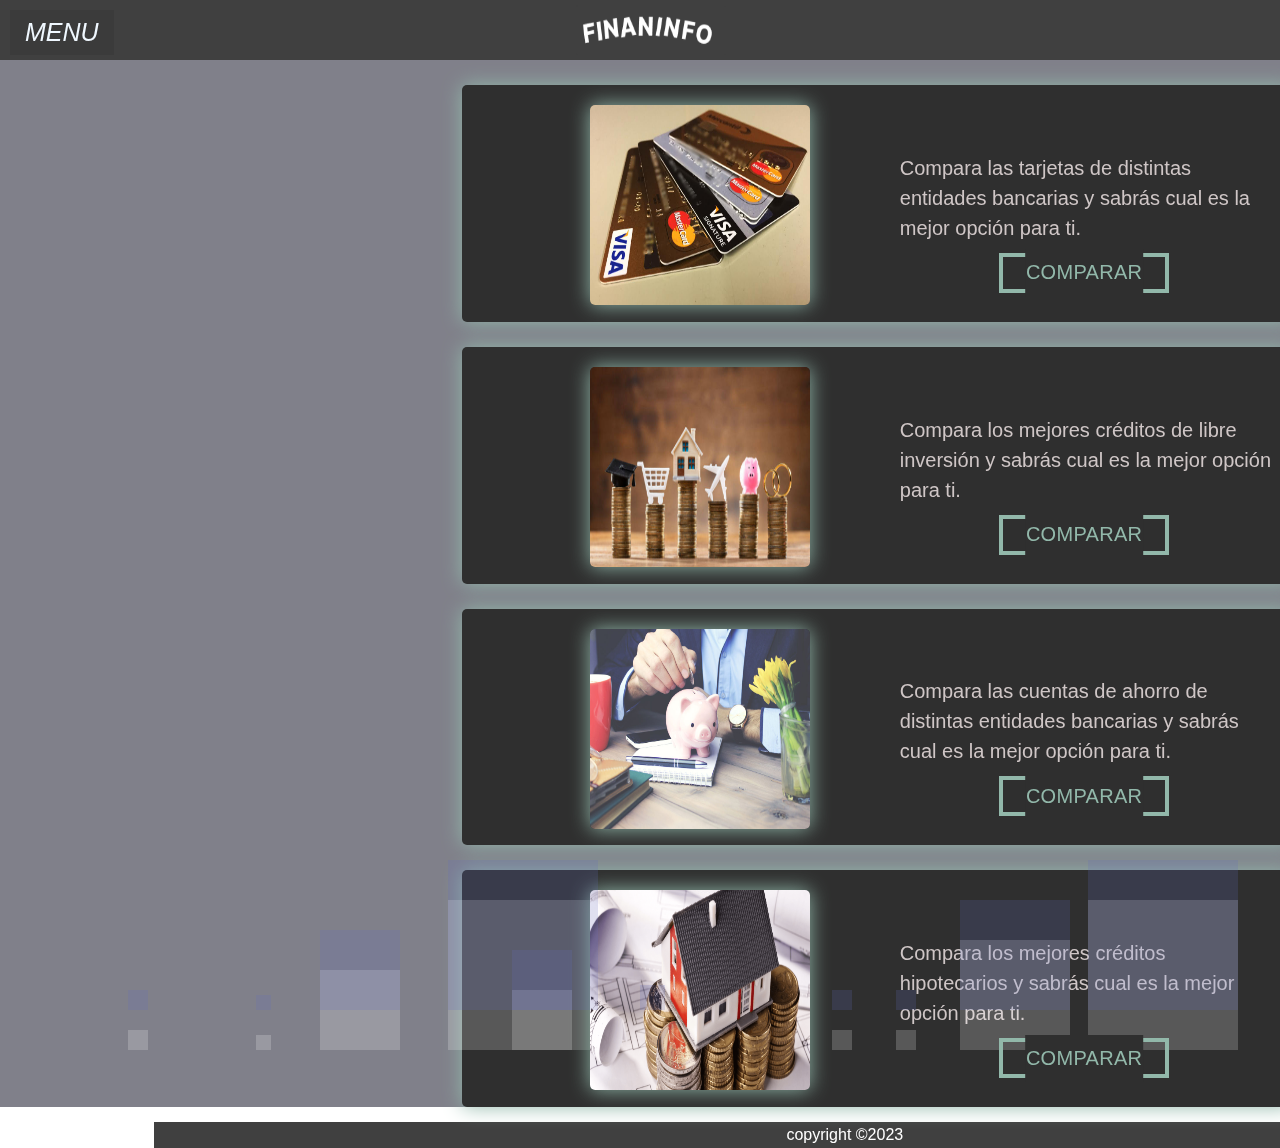
<file: index.html>
<!DOCTYPE html>
<html lang="en">

<head>
    <meta charset="UTF-8">
    <meta http-equiv="X-UA-Compatible" content="IE=edge">
    <meta name="viewport" content="width=device-width, initial-scale=1.0">
    <title>FINANINFO - Principal</title>
    <link rel="stylesheet" href="./css/style.css">

    <meta name="keywords" content="tarjeta, credito, inversion, hipotecario, ahorro">
    <meta name="description" content="Es el momento de elegir la mejor opcion financiera">
</head>

<body>
    <div class="container-principal">
        <div class="left">
            <div class="logo">


            </div>
            <label for="btn-nav" class="btn-nav"><i class="fas fa-bars">MENU</i>
            </label>
            <input type="checkbox" id="btn-nav">
            <nav>
                <ul class="navBar">

                    <li>
                        <a href="./index.html">INICIO</a>
                    </li>
                    <li>
                        <a href="./pages/tarjeta.html">TARJETA DE CREDITO</a>
                    </li>
                    <li>
                        <a href="./pages/credito-h.html">CREDITOS HIPOTECARIOS</a>
                    </li>
                    <li>
                        <a href="./pages/credito-l.html">CREDITOS DE LIBRE INVERSION</a>
                    </li>
                    <li>
                        <a href="./pages/cuentas.html">CUENTAS DE AHORRO</a>
                    </li>
                    <li>
                        <a href="./pages/contacto.html">CONTACTO</a>
                    </li>

                </ul>

                <ul class="socials">

                    <li><img class="img1" src="multimedia/Facebook.png" alt=""></li>
                    <li><img class="img2" src="multimedia/Instagram.png" alt=""></li>
                    <li><img class="img2" src="multimedia/twitter.png" alt=""></li>


                </ul>

                <div>
                    <p id="p">copyright &copy;2023 </p>
                </div>
                
            </nav>
        </div>

        <div class="right">
            <header>

            </header>
            <img class="imgf" src="multimedia/Frame2.png" alt="">
            <main class="main-index">


                <div class="area">
                    <ul class="circles">
                        <li class="li1"></li>
                        <li class="li1"></li>
                        <li class="li1"></li>
                        <li class="li1"></li>
                        <li class="li1"></li>
                        <li class="li1"></li>
                        <li class="li1"></li>
                        <li class="li1"></li>
                        <li class="li1"></li>
                        <li class="li1"></li>
                    </ul>

                    <section class="cards">
                        <div class="tarjeta">
                            <img src="multimedia/tarjetas-de-credito-TDC.jpg" alt="" />

                        </div>

                        <div class="estructura">
                            <p>
                                Compara las tarjetas de distintas entidades bancarias y
                                sabrás cual es la mejor opción para ti.
                            </p>
                            

                            <a href="./pages/tarjeta.html">
                                <button class="btn-cmpr-1">
                                    <span>COMPARAR  </span>
                                 </button>

                            </a>
                            
                        </div>

                    </section>

                    <section class="cards">
                        <div class="tarjeta">
                            <img src="multimedia/Libre-inversion.jpg" alt="" />

                        </div>

                        <div class="estructura">
                            <p>
                                Compara los mejores créditos de libre inversión y sabrás cual es la mejor opción para ti.
                            </p>
                            <a href="./pages/credito-l.html">
                                <button class="btn-cmpr-1">
                                    <span>COMPARAR</span>
                                </button>

                            </a>
                            
                        </div>

                    </section>

                    <section class="cards">
                        <div class="tarjeta">
                            <img src="multimedia/Cuetna-ahorro.jpg" alt="" />

                        </div>

                        <div class="estructura">
                            <p>
                                Compara las cuentas de ahorro de distintas entidades bancarias y sabrás cual es la mejor opción para ti.
                            </p>
                            <a href="./pages/cuentas.html">
                                <button class="btn-cmpr-1">
                                    <span>COMPARAR</span>
                                </button>
                            </a>
                           
                        </div>

                    </section>

                    <section class="cards">
                        <div class="tarjeta">
                            <img src="multimedia/credito-hipo.png" alt="" />

                        </div>

                        <div class="estructura">
                            <p>
                                Compara los mejores créditos hipotecarios y sabrás cual es la mejor opción para ti.
                            </p>
                            <a href="./pages/credito-h.html">
                                <button class="btn-cmpr-1">
                                    <span>COMPARAR</span>
                                </button>

                            </a>
                           
                        </div>

                    </section>
                </div>

                <div class="area2">
                    <ul class="circles2">
                        <li class="li1"></li>
                        <li class="li1"></li>
                        <li class="li1"></li>
                        <li class="li1"></li>
                        <li class="li1"></li>
                        <li class="li1"></li>
                        <li class="li1"></li>
                        <li class="li1"></li>
                        <li class="li1"></li>
                        <li class="li1"></li>
                    </ul>
                </div>







            </main>

            <footer>

                

                    <div>
                        <p id="p">copyright &copy;2023 </p>
                    </div>

              
            </footer>

        



    </div>

    </div>
</body>

</html>
</file>
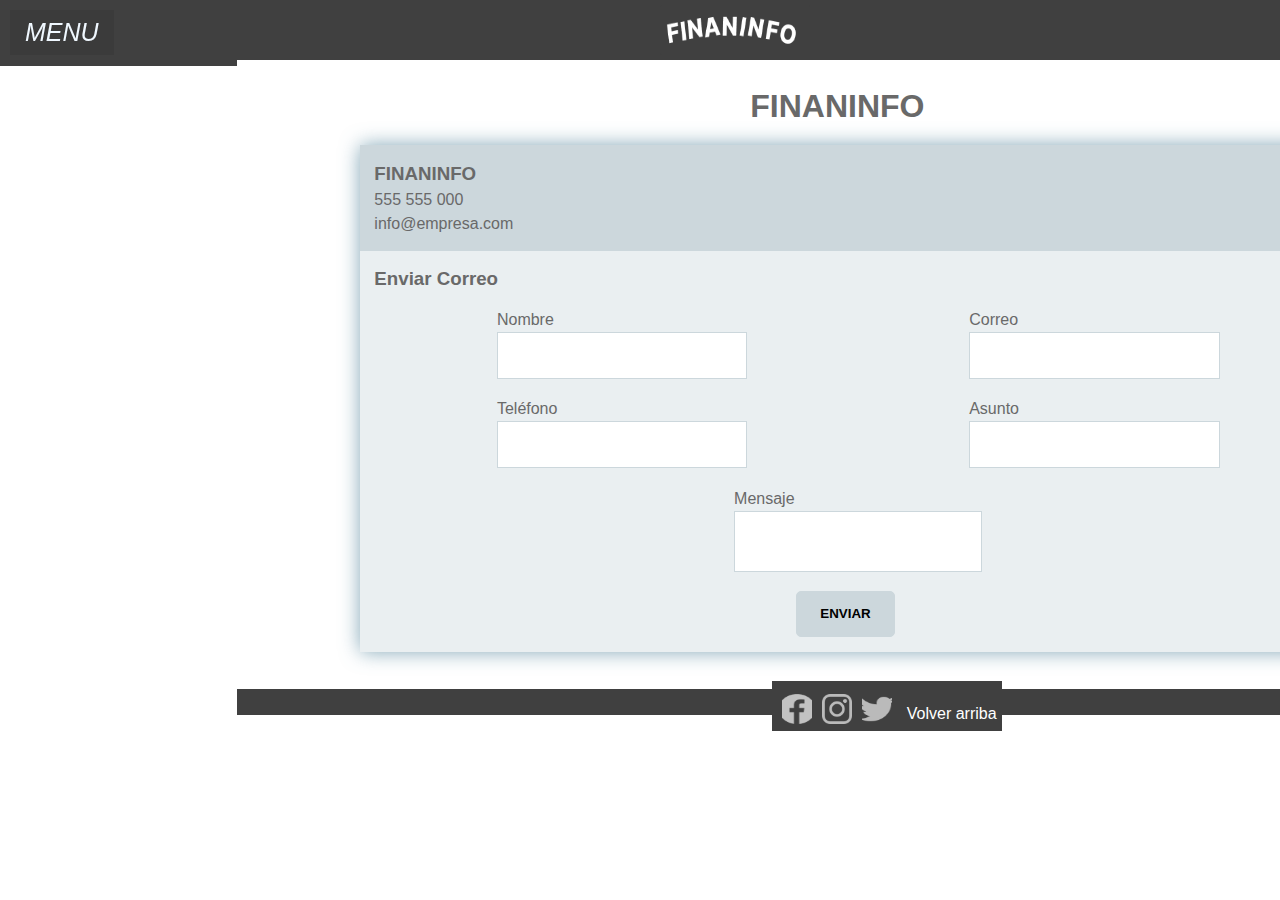
<file: pages/contacto.html>
<!DOCTYPE html>
<html lang="en">
<head>
    <meta charset="UTF-8">
    <meta http-equiv="X-UA-Compatible" content="IE=edge">
    <meta name="viewport" content="width=device-width, initial-scale=1.0">
    <title>FINANINFO - Contacto</title>
   <link rel="stylesheet" href="../css/style.css">

    <meta name="keywords" content="contacto">
    <meta name="description" content="555 555 000, info@empresa.com">

    
</head>
<body>
  <div class="container-principal">
    <div class="left">
      <div class="logo">
       
         
      </div>
      <label for="btn-nav" class="btn-nav"><i class="fas fa-bars">MENU</i> 
      </label>
       <input type="checkbox" id="btn-nav">
      <nav>
          <ul class="navBar">

            <li>
              <a href="../index.html">INICIO</a>
          </li>
          <li>
              <a href="./tarjeta.html">TARJETA DE CREDITO</a>
          </li>
          <li>
              <a href="./credito-h.html">CREDITOS HIPOTECARIOS</a>
          </li>
          <li>
              <a href="./credito-l.html">CREDITOS DE LIBRE INVERSION</a>
          </li>
          <li>
              <a href="./cuentas.html">CUENTAS DE AHORRO</a>
          </li>
          <li>
              <a href="./te-Sebastian/pages/contacto.html">CONTACTO</a>
          </li>

          </ul>
       
      </nav>
    </div>

      <div class="right">
        <header>

        </header>
        <img class="imgf" src="../multimedia/Frame2.png" alt="">

        <main class="main-index">

            
          <div class="contenedor">
            <h1 class="logo"><span class="nombre">FINANINFO</span> </h1>
            <div class="wrapper animated bounceInLeft">
              <div class="info">
                <h3>FINANINFO</h3>
                <ul class="lista">
                  
                  <li><i class="fa fa-mobile"></i> 555 555 000</li>
                  <li><i class="fa fa-envelope"></i> info@empresa.com</li>
                </ul>
              </div>
              <div class="contacto">
                <h3>Enviar Correo</h3>
                <form class="formulario">
                  <p>
                    <label>Nombre</label>
                    <input type="text" name="nombre" required>
                  </p>
                  <p>
                    <label>Correo</label>
                    <input type="email" name="email" required>
                  </p>
                   <p>
                    <label>Teléfono</label>
                    <input type="text" name="teléfono" required>
                  </p>
                  <p>
                    <label>Asunto</label>
                    <input type="text" name="empresa">
                  </p>
                  
                 
                  <p class="full">
                    <label>Mensaje</label>
                    <textarea name="mensaje" required></textarea>
                  </p>
                  <p class="full">
                    <button class="boton-enviar">Enviar</button>
                  </p>
                </form>
              </div>
            </div>
          </div>

           

           



        </main>

        <footer>
          <div class="row">
              <div class="col-f">
  
  
                  
                      <div class="container">
  
  
                          <ul class="socials">
  
                              <li><img class="img1" src="../multimedia/Facebook.png" alt=""></li>
                              <li><img class="img2" src="../multimedia/Instagram.png" alt=""></li>
                              <li><img class="img2" src="../multimedia/twitter.png" alt=""></li>
                              <p class="back">
                                  <a href="#">Volver arriba</a>
                              </p>
  
  
                          </ul>
                      </div>
                  
  
  
              </div>
  
  
          </div>
  
      </footer>

        


      </div>

</div>
    
</body>
</html>
</file>
<file: css/style.css>
* {
  margin: 0;
  padding: 0;
  box-sizing: border-box;
}

html {
  font-size: 92.5%;
  overflow-x: hidden;
}
@media screen and (max-width: 500px) {
  html {
    font-size: 62.5%;
    overflow-x: hidden;
    /* overflow: hidden; */
  }
}

main {
  background-color: white;
}

.main-index {
  background-color: white;
}

.container-principal {
  display: flex;
  width: 120%;
  height: 3.5vh;
  /* overflow: unset; */
  /* BARRA DE NAVEGACION*/
}
.container-principal .left {
  width: 16.45%;
  height: 210%;
  display: flex;
  flex-direction: column;
  align-items: center;
  background: linear-gradient(to bottom, #404040 0%, #404040 44%, #404040 100%);
  opacity: 100%;
  /* filter: opacity(80%); */
  text-align: center;
  margin: 1rem rem;
  position: initial;
}
@media screen and (max-width: 500px) {
  .container-principal .left {
    width: 20%;
    height: 259% !important;
    display: flex;
    flex-direction: column;
    align-items: center;
    background: linear-gradient(to bottom, #404040 0%, #404040 44%, #404040 100%);
    /* opacity: 80%; */
    text-align: center;
    margin: 1rem rem;
    /* z-index: revert; */
  }
}

img {
  width: 150px;
  height: 50px;
  margin-top: 5px;
  margin-left: 80px;
  /* background-color: black; */
  /* border-color: black; */
}
@media screen and (max-width: 500px) {
  img {
    width: 100px;
    height: 30px;
    margin-top: 6px;
    margin-left: 90px;
  }
}

nav {
  position: fixed;
  left: 0;
  top: 10px;
  width: 250px;
  top: 60px;
  height: calc(100vh - 50px);
  background: #404040;
  transform: translateX(-100%);
  transition: 0.4s ease;
  z-index: 4;
}
@media screen and (max-width: 500px) {
  nav {
    position: absolute;
    left: 0;
    top: 0;
    width: 200px;
    top: 50px;
    height: calc(100vh - 50px);
    background: #404040;
    transform: translateX(-100%);
    transition: 0.4s ease;
  }
}
nav .navBar {
  list-style: none;
  margin-top: 100px;
  /* justify-content: space-between; */
  /* block-size: auto; */
}
@media screen and (max-width: 500px) {
  nav .navBar {
    list-style: none;
  }
}
nav .navBar .li2 {
  list-style: none;
  width: 100%;
  border-bottom: 1px solid rgba(255, 255, 255, 0.5);
  color: aliceblue;
}
@media screen and (max-width: 500px) {
  nav .navBar li {
    list-style: none;
    width: 100%;
    border-bottom: 1px solid rgba(255, 255, 255, 0.5);
    color: aliceblue;
  }
}
nav .navBar a {
  color: var(--main-color);
  display: block;
  line-height: 3.5;
  padding: 0 10px;
  text-decoration: none;
  transition: 0.4s ease;
  color: aliceblue;
  font-size: medium;
}
nav .navBar a a:hover {
  transform: translateX(10%);
}

#btn-nav {
  display: none;
}

#btn-nav:checked ~ nav {
  transform: translateX(0);
}

.btn-nav {
  /* color: var(--main-color); */
  font-size: 25px;
  position: fixed;
  left: 10px;
  top: 10px;
  cursor: pointer;
  padding: 3.5px 15px;
  transition: 0.2s ease;
  background: rgba(15, 15, 15, 0.1);
  color: aliceblue;
}
@media screen and (max-width: 500px) {
  .btn-nav {
    /* color: var(--main-color); */
    font-size: 15px;
    position: fixed;
    left: 10px;
    top: 10px;
    cursor: pointer;
    padding: 3.5px 15px;
    transition: 0.2s ease;
    background: rgba(15, 15, 15, 0.1);
    color: aliceblue;
  }
}

.btn-nav:hover {
  background: rgba(230, 224, 224, 0.3);
}

.tarjeta {
  position: relative;
  margin: 130px;
  margin-top: 180px;
}
@media screen and (max-width: 500px) {
  .tarjeta {
    position: relative;
    margin: 180px;
  }
}

.tarjeta img {
  box-shadow: 0 0 20px 0 #92b8aa;
  border-radius: 5px;
  width: 220px;
  height: 200px;
  margin-top: -160px;
  margin-left: -20px;
}
@media screen and (max-width: 500px) {
  .tarjeta img {
    box-shadow: 0 0 20px 0 #92b8aa;
    border-radius: 5px;
    width: 180px;
    height: 150px;
    padding-top: -20px;
    margin-top: -170px;
    margin-left: -240px;
    z-index: revert;
  }
}

.tarjeta p {
  position: absolute;
  right: 50%;
  top: 50%;
  font-size: 3rem;
  padding: 1rem;
}
@media screen and (max-width: 500px) {
  .tarjeta p {
    position: absolute;
    right: 20%;
    top: 50%;
    font-size: 3rem;
    padding: 1rem;
  }
}

.imgf {
  width: 150px;
  height: 50px;
  margin-top: 5px;
  margin-left: 33%;
  /* background-color: black; */
  /* border-color: black; */
  position: absolute;
}
@media screen and (max-width: 500px) {
  .imgf {
    width: 150px;
    height: 50px;
    margin-top: -1px;
    margin-left: 90px;
    /* background-color: black; */
    /* border-color: black; */
  }
}

/*DERECHA CONTENIDO*/
.right {
  background-color: #404040;
  width: 90%;
  height: 210%;
  /* position: inherit; */
}
.right .right-i {
  background-color: #404040;
  width: 90%;
  height: 89px;
}
@media screen and (max-width: 500px) {
  .right {
    background-color: #404040;
    width: 90%;
    height: 60px;
  }
}

.main-index {
  width: 100%;
  display: flex;
  flex-direction: column;
  align-items: center;
  justify-content: center;
  gap: 1rem;
  margin-top: 60px;
}

.cards {
  display: flex;
  justify-content: center;
  width: 30%;
  height: 16rem;
  margin-top: 25px;
  margin-left: 1000px;
  gap: 3rem;
  background-color: #2f2f2f;
  box-shadow: 0 0 20px 0 #92b8aa;
  border-radius: 5px;
}
@media screen and (max-width: 500px) {
  .cards {
    display: flex;
    justify-content: center;
    width: 35%;
    height: 25rem;
    margin-top: 55px;
    margin-left: 200px;
    gap: 3rem;
    background-color: #2f2f2f;
    box-shadow: 0 0 20px 0 #92b8aa;
    border-radius: 5px;
  }
}

.estructura {
  width: 50%;
  height: 70%;
  margin-top: 60px;
  margin-left: -15%;
  display: flex;
  flex-direction: column;
  align-items: center;
  justify-content: center;
}
.estructura p {
  font-size: 20px !important;
  margin-top: -10px;
  margin-left: 40px;
  color: rgb(207, 198, 198);
}
.estructura a {
  text-decoration: none;
}
@media screen and (max-width: 500px) {
  .estructura {
    width: 40%;
    height: 70%;
    margin-top: 50px;
    margin-left: -160%;
    display: flex;
    flex-direction: column;
    align-items: center;
    justify-content: center;
  }
}
@media screen and (max-width: 500px) {
  .estructura p {
    font-size: 12px !important;
    margin-top: 190px;
    margin-left: 80px;
    width: 150px;
    color: rgb(207, 198, 198);
  }
}

*,
*::before,
*::after {
  /* box-sizing: inherit; */
}

.btn-cmpr-1 {
  display: flex;
  flex-direction: column;
  align-items: center;
  justify-content: center;
  margin-left: 10%;
  width: 170px;
  height: 40px;
  margin-top: 10px;
  font-size: 20px !important;
  font-family: "Lato", sans-serif;
  letter-spacing: 0.02rem;
  cursor: pointer;
  background: transparent;
  border: 0.3rem solid currentColor;
  padding: 0.3rem 0.4rem;
  font-size: 1.8rem;
  color: #92b8aa;
  position: relative;
  transition: color 0.3s;
}
@media screen and (max-width: 500px) {
  .btn-cmpr-1 {
    margin-top: 15px;
    font-size: 8px;
    margin-left: 60px;
    font-family: "Lato", sans-serif;
    letter-spacing: 0.02rem;
    cursor: pointer;
    background: transparent;
    border: 0.3rem solid currentColor;
    padding: 0.3rem 0.4rem;
    font-size: 1.2rem;
    color: #92b8aa;
    position: relative;
    transition: color 0.3s;
  }
}

.btn-cmpr-1:hover {
  color: pink;
  transition-duration: 0.4s;
}

.btn-cmpr-1:hover::before {
  width: 0;
}

.btn-cmpr-1:hover::after {
  height: 0;
}

.btn-cmpr-1:active {
  border-width: 0.1rem;
}

.btn-cmpr-1 span {
  position: relative;
  z-index: 2;
}

.btn-cmpr-1::before,
.btn-cmpr-1::after {
  content: "";
  position: absolute;
  background: #2f2f2f;
  z-index: 1;
  transition: all 0.3s;
}

.btn-cmpr-1::before {
  width: calc(100% - 3rem);
  height: calc(101% + 1rem);
  top: -0.5rem;
  left: 50%;
  transform: translateX(-50%);
}

.btn-cmpr-1::after {
  height: calc(100% - 3rem);
  width: calc(101% + 1rem);
  left: -0.5rem;
  top: 30%;
  transform: translateY(-50%);
}

/*FOOTER */
footer {
  /* bottom: 0; */
  /* left: 100px; */
  /* right: 0; */
  background: #404040;
  height: 40%;
  /* width: 100%; */
  /* margin-top: 24.8%; */
  padding-top: auto;
  color: #fff;
  display: flex;
  align-items: center;
  justify-content: center;
}

.socials {
  list-style: none;
  display: flex;
  align-items: flex-end;
  justify-content: unset;
  margin: 0.5rem 4rem 0;
}
.socials .li2 {
  margin: 0 10px;
}
.socials a {
  text-decoration: none;
  color: #fff;
  border: 1.1px solid white;
  padding: 5px;
  border-radius: 50%;
}

.socials a i {
  font-size: 1.1rem;
  width: 20px;
  transition: color 0.4s ease;
}

.socials a:hover i {
  color: aqua;
}

.footer-bottom {
  width: 100vw;
  padding: 0;
  margin-top: -70px;
  padding-bottom: 0;
  text-align: center;
}
.footer-bottom p {
  display: flex;
  align-items: center;
  justify-content: center;
  float: center;
  font-size: 14px;
  word-spacing: 2px;
  text-transform: capitalize;
}

.footer-bottom p a {
  color: #44bae8;
  font-size: 16px;
  text-decoration: none;
}

.footer-bottom span {
  text-transform: uppercase;
  opacity: 0.4;
  font-weight: 200;
}

.img1,
.img2,
.img3 {
  margin-top: 13px;
  margin-left: 10px;
  width: 30px;
  height: 30px;
}

@media (max-width: 500px) {
  .footer-menu ul {
    display: flex;
    margin-top: 10px;
    margin-bottom: 20px;
  }
}
/* FIN DEL FOOTER*/
/*FORMULARIO*/
*,
*::before,
::after {
  box-sizing: border-box;
  margin: 0;
  padding: 0;
}

body {
  font-family: "Roboto", sans-serif;
  color: #696969;
  line-height: 1.5;
}

.contenedor {
  max-width: 1170px;
  margin: 0 auto 1rem;
  padding: 1.5rem;
  width: 1000px;
  /* height: 1999px; */
  margin-left: 100px;
  font-size: initial;
}
@media screen and (max-width: 500px) {
  .contenedor {
    max-width: 330px;
    margin: 0 auto 1rem;
    padding: 1.5rem;
    width: auto;
    /* height: 1999px; */
    margin-left: -80px;
  }
}

.wrapper {
  box-shadow: 0 0 20px 0 rgba(78, 129, 153, 0.7);
  border-radius: 5px;
}
@media screen and (max-width: 500px) {
  .wrapper {
    display: grid;
    grid-template-columns: 1fr 2fr;
    width: 340px;
    height: auto;
  }
}

.lista {
  list-style: none;
  text-align: left;
}

.logo {
  text-align: center;
  margin-bottom: 1rem;
}

.info {
  padding: 1rem;
  background-color: #ccd7dc;
  /* width: 160px; */
}

@media screen and (max-width: 500px) {
  .info h3 {
    text-align: left;
    margin-bottom: 0.5rem;
  }
}
.nombre-empresa {
  color: #263137;
}

.contacto {
  padding: 1rem;
  background-color: #eaeff1;
  /* width: 180px; */
}
@media screen and (max-width: 500px) {
  .contacto {
    padding: 1rem;
    background-color: #eaeff1;
    width: 180px;
  }
}

.contacto h3 {
  margin-bottom: 1rem;
}

.formulario {
  display: grid;
  grid-template-columns: 1fr 1fr;
  grid-gap: 1.25rem;
}

.formulario label {
  display: block;
}

.formulario button,
.formulario input,
.formulario textarea {
  width: 120%;
  padding: 1rem;
  border: 1px solid #ccd7dc;
}

.formulario textarea {
  resize: none;
}
@media screen and (max-width: 500px) {
  .formulario textarea {
    padding: 1rem;
    width: 150px;
  }
}

.full {
  grid-column: 1/3;
}

.boton-enviar {
  background-color: #ccd7dc;
  border: none;
  border-radius: 5px;
  text-transform: uppercase;
  font-weight: bold;
  cursor: pointer;
}

.boton-enviar:focus,
.boton-enviar:hover {
  background-color: #455a64;
  color: #fff;
  outline: 0;
  transition: background-color 2s ease-out;
}

/*FONDO ANIMADO INICIO*/
.area {
  background: #80808a;
  background: -webkit-linear-gradient(to left, #2f304d, #2f304d);
  width: 200%;
  height: auto;
}

.area2 {
  background: #9697af;
  background: -webkit-linear-gradient(to left, #2f304d, #2f304d);
  width: 100%;
  height: 0px;
}

.circles, .circles2 {
  top: 0;
  left: 0;
  width: 100%;
  height: 100%;
  overflow: hidden;
  position: inherit;
  /* display: flex; */
}
@media screen and (max-width: 500px) {
  .circles, .circles2 {
    top: 0;
    left: 0;
    width: 100%;
    height: 100%;
    overflow: hidden;
    position: inherit;
    /* display: flex; */
  }
}

.circles li, .circles2 li {
  position: absolute;
  display: block;
  list-style: none;
  width: 20px;
  height: 20px;
  background: rgba(255, 255, 255, 0.2);
  -webkit-animation: animate 25s linear infinite;
          animation: animate 25s linear infinite;
  bottom: -150px;
}

.circles2 li {
  position: absolute;
  display: block;
  list-style: none;
  width: 20px;
  height: 20px;
  background: rgba(101, 110, 192, 0.2);
  -webkit-animation: animate 25s linear infinite;
          animation: animate 25s linear infinite;
  bottom: -110px;
}

.circles li:nth-child(1), .circles2 li:nth-child(1) {
  left: 25%;
  width: 80px;
  height: 80px;
  -webkit-animation-delay: 0s;
          animation-delay: 0s;
}

.circles2 li:nth-child(1) {
  left: 25%;
  width: 80px;
  height: 80px;
  -webkit-animation-delay: 0s;
          animation-delay: 0s;
}

.circles li:nth-child(2), .circles2 li:nth-child(2) {
  left: 10%;
  width: 20px;
  height: 20px;
  -webkit-animation-delay: 2s;
          animation-delay: 2s;
  -webkit-animation-duration: 12s;
          animation-duration: 12s;
}

.circles2 li:nth-child(2) {
  left: 10%;
  width: 20px;
  height: 20px;
  -webkit-animation-delay: 2s;
          animation-delay: 2s;
  -webkit-animation-duration: 12s;
          animation-duration: 12s;
}

.circles li:nth-child(3), .circles2 li:nth-child(3) {
  left: 70%;
  width: 20px;
  height: 20px;
  -webkit-animation-delay: 4s;
          animation-delay: 4s;
}

.circles2 li:nth-child(3) {
  left: 70%;
  width: 20px;
  height: 20px;
  -webkit-animation-delay: 4s;
          animation-delay: 4s;
}

.circles li:nth-child(4), .circles2 li:nth-child(4) {
  left: 40%;
  width: 60px;
  height: 60px;
  -webkit-animation-delay: 0s;
          animation-delay: 0s;
  -webkit-animation-duration: 18s;
          animation-duration: 18s;
}

.circles2 li:nth-child(4) {
  left: 40%;
  width: 60px;
  height: 60px;
  -webkit-animation-delay: 0s;
          animation-delay: 0s;
  -webkit-animation-duration: 18s;
          animation-duration: 18s;
}

.circles li:nth-child(5), .circles2 li:nth-child(5) {
  left: 65%;
  width: 20px;
  height: 20px;
  -webkit-animation-delay: 0s;
          animation-delay: 0s;
}

.circles2 li:nth-child(5) {
  left: 65%;
  width: 20px;
  height: 20px;
  -webkit-animation-delay: 0s;
          animation-delay: 0s;
}

.circles li:nth-child(6), .circles2 li:nth-child(6) {
  left: 75%;
  width: 110px;
  height: 110px;
  -webkit-animation-delay: 3s;
          animation-delay: 3s;
}

.circles2 li:nth-child(6) {
  left: 75%;
  width: 110px;
  height: 110px;
  -webkit-animation-delay: 3s;
          animation-delay: 3s;
}

.circles li:nth-child(7), .circles2 li:nth-child(7) {
  left: 35%;
  width: 150px;
  height: 150px;
  -webkit-animation-delay: 7s;
          animation-delay: 7s;
}

.circles2 li:nth-child(7) {
  left: 35%;
  width: 150px;
  height: 150px;
  -webkit-animation-delay: 7s;
          animation-delay: 7s;
}

.circles li:nth-child(8), .circles2 li:nth-child(8) {
  left: 50%;
  width: 25px;
  height: 25px;
  -webkit-animation-delay: 15s;
          animation-delay: 15s;
  -webkit-animation-duration: 45s;
          animation-duration: 45s;
}

.circles2 li:nth-child(8) {
  left: 50%;
  width: 25px;
  height: 25px;
  -webkit-animation-delay: 15s;
          animation-delay: 15s;
  -webkit-animation-duration: 45s;
          animation-duration: 45s;
}

.circles li:nth-child(9), .circles2 li:nth-child(9) {
  left: 20%;
  width: 15px;
  height: 15px;
  -webkit-animation-delay: 2s;
          animation-delay: 2s;
  -webkit-animation-duration: 35s;
          animation-duration: 35s;
}

.circles2 li:nth-child(9) {
  left: 20%;
  width: 15px;
  height: 15px;
  -webkit-animation-delay: 2s;
          animation-delay: 2s;
  -webkit-animation-duration: 35s;
          animation-duration: 35s;
}

.circles li:nth-child(10), .circles2 li:nth-child(10) {
  left: 85%;
  width: 150px;
  height: 150px;
  -webkit-animation-delay: 0s;
          animation-delay: 0s;
  -webkit-animation-duration: 11s;
          animation-duration: 11s;
}

.circles2 li:nth-child(10) {
  left: 85%;
  width: 150px;
  height: 150px;
  -webkit-animation-delay: 0s;
          animation-delay: 0s;
  -webkit-animation-duration: 11s;
          animation-duration: 11s;
}

@-webkit-keyframes animate {
  0% {
    transform: translateY(0) rotate(0deg);
    opacity: 1;
    border-radius: 0;
  }
  100% {
    transform: translateY(-1000px) rotate(720deg);
    opacity: 0;
    border-radius: 50%;
  }
}

@keyframes animate {
  0% {
    transform: translateY(0) rotate(0deg);
    opacity: 1;
    border-radius: 0;
  }
  100% {
    transform: translateY(-1000px) rotate(720deg);
    opacity: 0;
    border-radius: 50%;
  }
}
/*FONDO ANIMADO FIN*/
* {
  margin: 0;
  padding: 0;
  box-sizing: border-box;
}

html {
  font-size: 92.5%;
  overflow-x: hidden;
}

header {
  background-color: #404040;
}

.container-nav {
  background-color: #404040;
}
.container-nav .navBar {
  list-style: none;
  -moz-column-count: 6;
       column-count: 6;
  -moz-column-rule: 1px solid rgb(185, 197, 201);
       column-rule: 1px solid rgb(185, 197, 201);
}
@media screen and (max-width: 575px) {
  .container-nav .navBar {
    -moz-column-count: 2;
         column-count: 2;
    font-size: x-small;
  }
}
.container-nav .navBar a {
  text-decoration: none;
  color: white;
  line-height: 3;
  padding: 0 10px;
  transition: 0.4s ease;
}
.container-nav .navBar a:hover {
  transform: translateX(100%);
  color: rgb(211, 199, 174);
}

.btn-primary {
  --bs-btn-bg: grey !important;
  border-color: #404040 !important;
  --bs-btn-hover-bg: rgb(100, 100, 100) !important;
}

.bi {
  color: white;
}

.socials {
  list-style: none;
  display: flex;
  align-items: flex-end;
  /* margin: 0.5rem 35rem 0;*/
  justify-content: space-evenly;
  background-color: #404040;
}
.socials a {
  text-decoration: none;
  color: white;
  border: none;
}
.socials p {
  margin-bottom: 0px;
  margin-left: 10px;
}

.carousel {
  color: #404040;
}

.carousel-inner {
  display: grid;
  /* align-items: center; */
  justify-content: center;
  align-content: space-around;
}
.carousel-inner .carousel-item {
  width: 200px;
  height: 200px;
}

.carousel-control-next,
.carousel-control-prev {
  background: black !important;
  width: auto !important;
  height: -webkit-min-content !important;
  height: -moz-min-content !important;
  height: min-content !important;
  margin-top: 5rem !important;
  margin-left: 2rem !important;
  margin-right: -4rem !important;
}

.col-iz,
p {
  font-size: medium;
  display: grid;
  align-items: center;
  justify-content: center;
}

/*NUEVA BARRA DE NAVEGACION*/
.offcanvas {
  background-color: #404040 !important;
}
.offcanvas .offcanvas-body,
.offcanvas h2 {
  color: white;
}
.offcanvas .offcanvas-body .newnav .navBar,
.offcanvas h2 .newnav .navBar {
  list-style: none;
  -moz-column-count: 1;
       column-count: 1;
  -moz-column-rule: 1px solid rgb(185, 197, 201);
       column-rule: 1px solid rgb(185, 197, 201);
  list-style: none;
}
.offcanvas .offcanvas-body .newnav .navBar i,
.offcanvas h2 .newnav .navBar i {
  padding: 1px 270px;
}
.offcanvas .offcanvas-body .newnav .navBar a,
.offcanvas h2 .newnav .navBar a {
  margin-top: -44px;
  width: -webkit-max-content;
  width: -moz-max-content;
  width: max-content;
  text-decoration: none;
  color: white;
  line-height: 4;
  padding: 0px 300px;
  transition: 0.4s ease;
}
.offcanvas .offcanvas-body .newnav .navBar a:hover,
.offcanvas h2 .newnav .navBar a:hover {
  transform: translateX(10%);
  color: rgb(211, 199, 174);
}

.btn-close {
  background-color: white !important;
}

.card img, .card svg {
  width: 45%;
  margin-left: 8rem;
  height: auto;
}

.card .av {
  background-color: #e1001d !important;
  color: white;
}
.card .btn-av {
  background-color: #0b5fff !important;
}
.card .bog {
  background-color: rgb(253, 193, 48);
  color: #404040;
}
.card .btn-bog {
  background-color: #0040A8;
}
.card .oc {
  background-color: #0081FF;
  color: white;
}
.card .btn-oc {
  background-color: #404040;
}

h2 {
  display: flex;
  align-items: center;
  justify-content: center;
}/*# sourceMappingURL=style.css.map */
</file>
